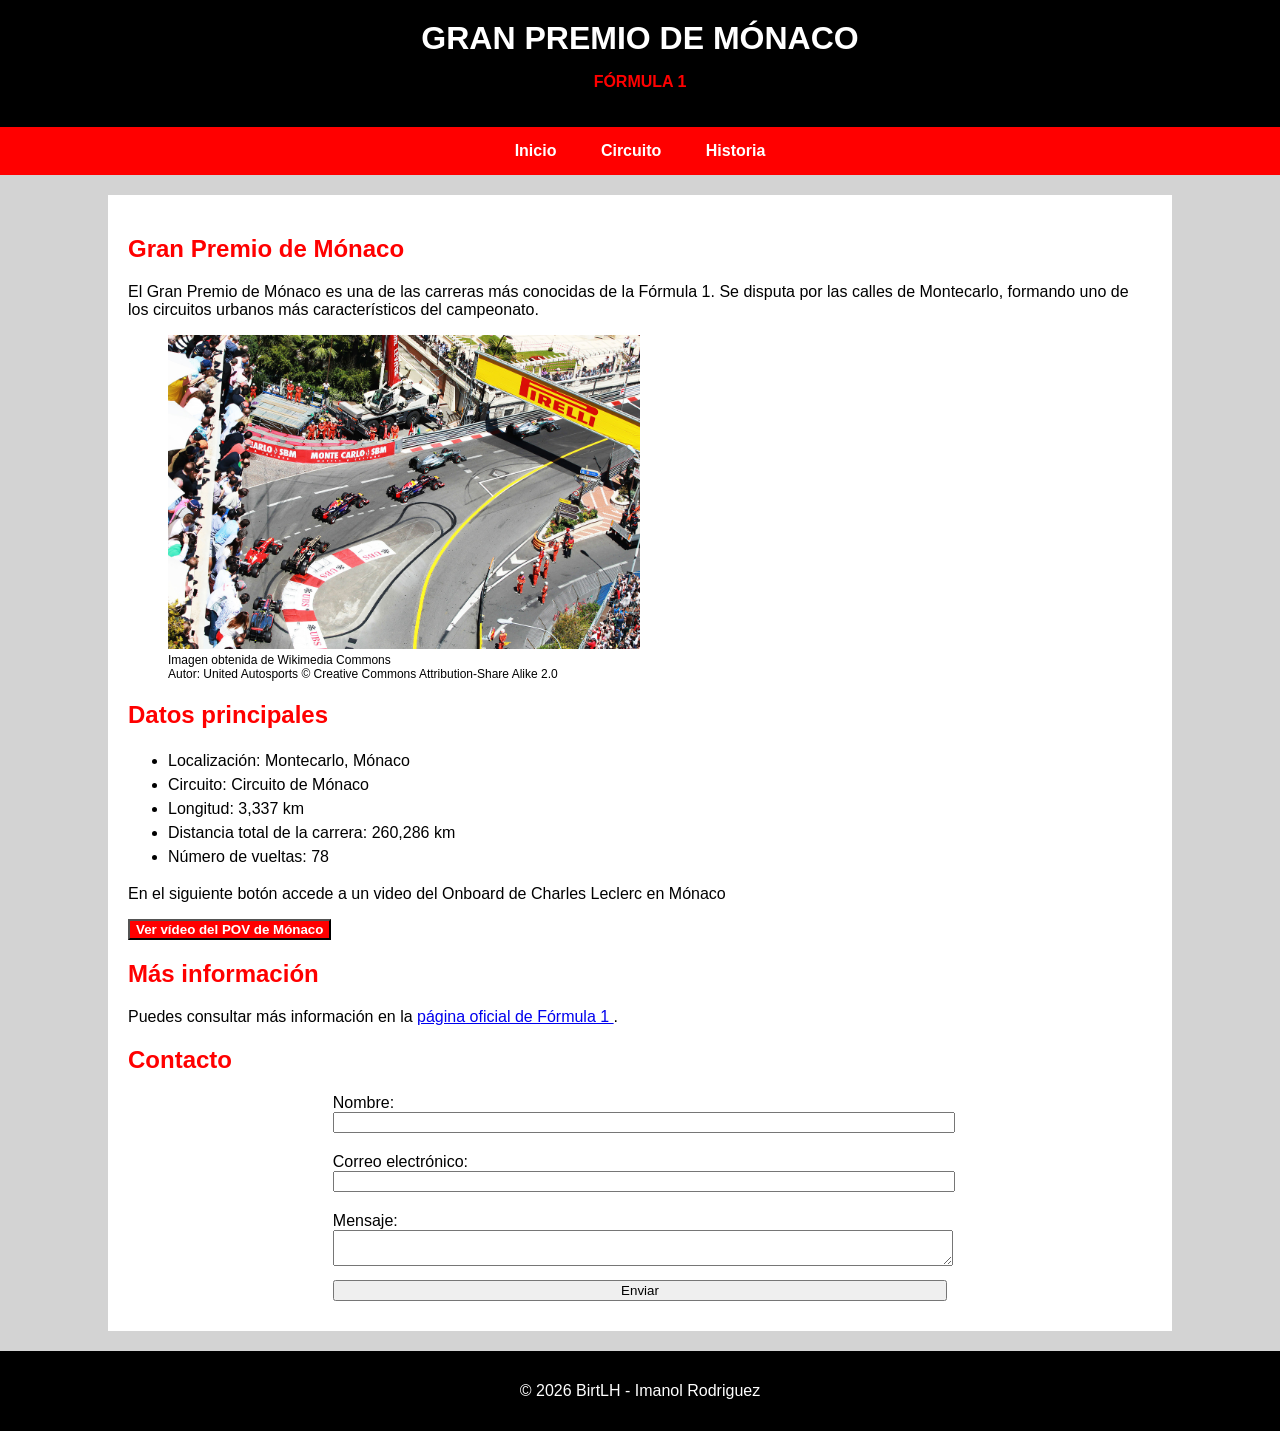
<file: index.html>
<!DOCTYPE html>
<html lang="es">

<head>
    <meta charset="UTF-8">
    <title>Gran Premio de Mónaco - Fórmula 1</title>
    <link rel="stylesheet" href="estilos/estilos.css">
    <script src="funciones/funciones.js"></script>
</head>

<body>

    <!-- Cabecera principal de la pagina -->
    <header>
        <h1>GRAN PREMIO DE MÓNACO</h1>
        <p>FÓRMULA 1</p>
    </header>

    <!-- Menu de navegacion entre las paginas del sitio web -->
    <nav>
        <a href="index.html">Inicio</a>
        <a href="circuito.html">Circuito</a>
        <a href="historia.html">Historia</a>
    </nav>

    <!-- Contenido principal de la pagina de inicio -->
    <main>

         <!-- Introduccion al Gran Premio de Mónaco -->
        <section>
            <h2>Gran Premio de Mónaco</h2>

            <p>
                El Gran Premio de Mónaco es una de las carreras más conocidas
                de la Fórmula 1. Se disputa por las calles de Montecarlo,
                formando uno de los circuitos urbanos más característicos
                del campeonato.
            </p>
        </section>

        
        <!-- Imagen principal del Gran Premio -->
        <figure>
            <img src="imagenes/Monaco_Imagen_Curva1.jpg"
             alt="Gran Premio de Fórmula 1 de Mónaco">
            <figcaption>Imagen obtenida de Wikimedia Commons</figcaption>
            <figcaption>Autor: United Autosports &copy; Creative Commons Attribution-Share Alike 2.0</figcaption>
        </figure>

        <!-- Lista con informacion basica sobre la carrera -->
        <section>
            <h2>Datos principales</h2>

            <ul>
                <li>Localización: Montecarlo, Mónaco</li>
                <li>Circuito: Circuito de Mónaco</li>
                <li>Longitud: 3,337 km</li>
                <li>Distancia total de la carrera: 260,286 km</li>
                <li>Número de vueltas: 78</li>
            </ul>

            <!-- Botón para ver video de circuito con JavaScript -->
            <p>
                En el siguiente botón accede a un video del Onboard de Charles Leclerc en Mónaco
            </p>
            <button type="button" onclick="verVideo()">
                Ver vídeo del POV de Mónaco
            </button>
        </section>

        <!-- Enlace a una pagina externa relacionada -->
        <section>
            <h2>Más información</h2>

            <p>
                Puedes consultar más información en la
                <a href="https://www.formula1.com/" target="_blank">
                página oficial de Fórmula 1
                </a>.
           </p>
        </section>
         <!-- Formulario de contacto -->
        <section>
            <h2>Contacto</h2>

            <form action="mailto:imrodriguez@birtlh.eus" method="get" enctype="text/plain">

                <label for="nombre">Nombre:</label>
                <input type="text" id="nombre" name="nombre">

                <label for="email">Correo electrónico:</label>
                <input type="email" id="email" name="email">

                <label for="mensaje">Mensaje:</label>
                <textarea id="mensaje" name="mensaje"></textarea>

                <input type="submit" value="Enviar">

            </form>
        </section>
        
    </main>

    <!-- Pie de pagina -->
    <footer>
       <p>&copy; 2026 BirtLH - Imanol Rodriguez</p>
    </footer>

</body>

</html>
</file>
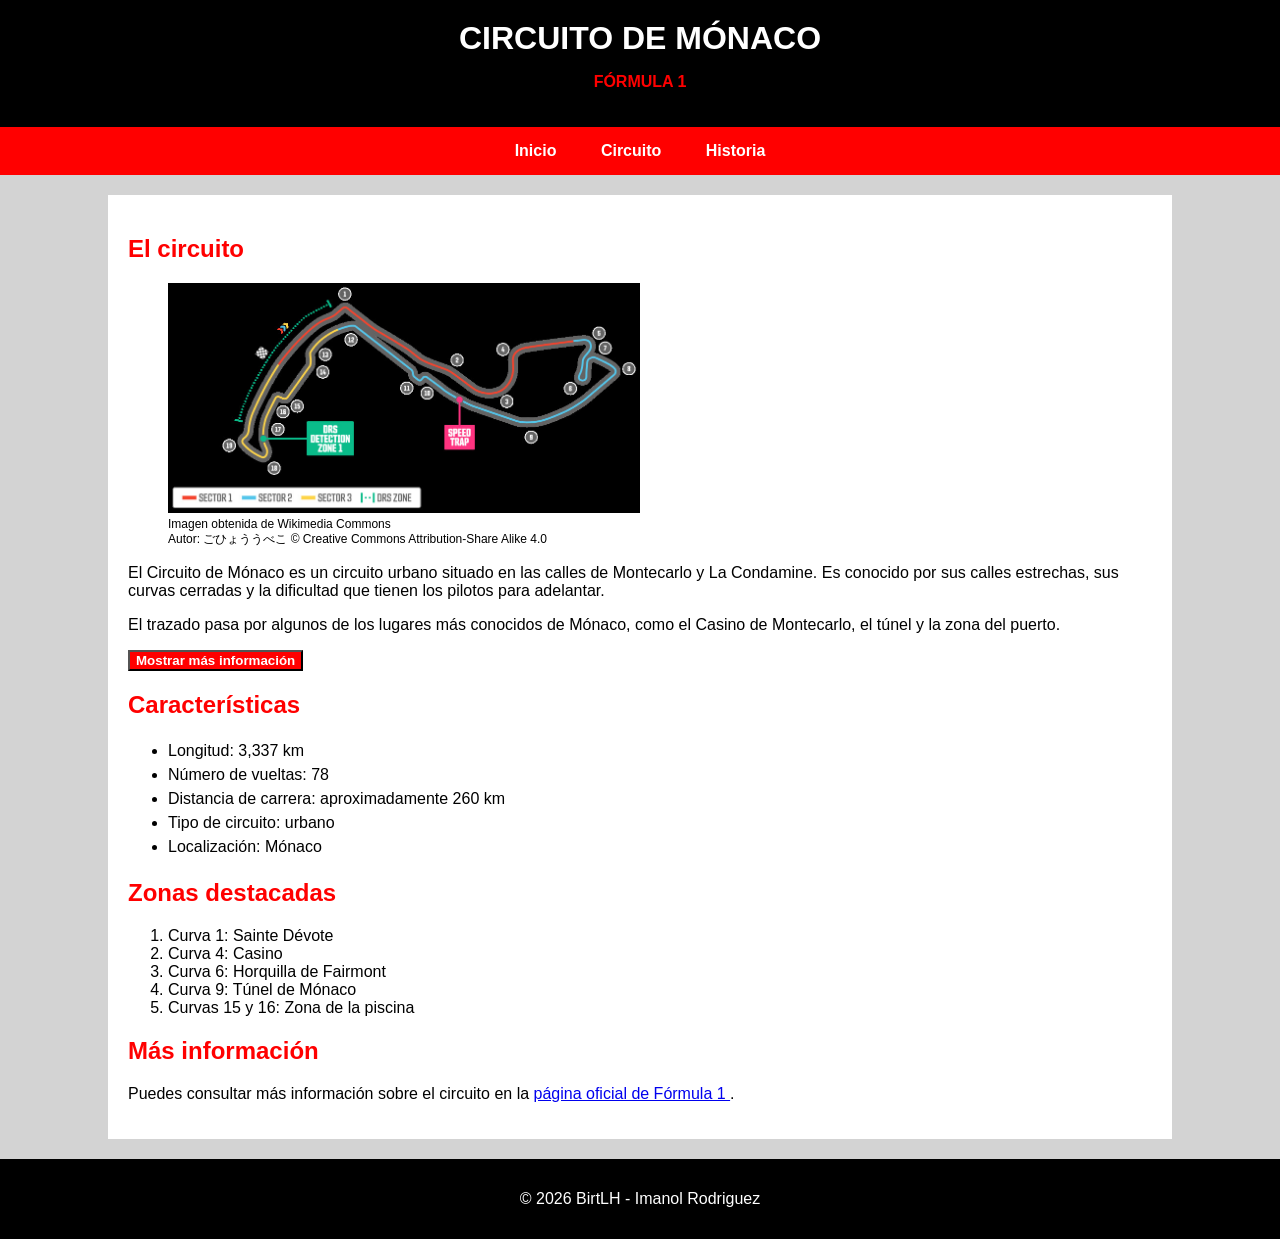
<file: circuito.html>
<!DOCTYPE html>
<html lang="es">

<head>
    <meta charset="UTF-8">
    <title>Circuito de Mónaco - Fórmula 1</title>
    <link rel="stylesheet" href="estilos/estilos.css">
    <script src="funciones/funciones.js"></script>
</head>

<body>

    <!-- Cabecera principal de la pagina -->
    <header>
        <h1>CIRCUITO DE MÓNACO</h1>
        <p>FÓRMULA 1</p>
    </header>

    <!-- Menu de navegacion entre las paginas del sitio web -->
    <nav>
        <a href="index.html">Inicio</a>
        <a href="circuito.html">Circuito</a>
        <a href="historia.html">Historia</a>
    </nav>

    <!-- Contenido principal sobre el circuito -->
    <main>

        <section>
            <h2>El circuito</h2>
                  <figure>
                        <img src="imagenes/Monaco_Circuito_F1.png"
                         alt="Circuito de Fórmula 1 de Mónaco">
                        <figcaption>Imagen obtenida de Wikimedia Commons</figcaption>
                        <figcaption>Autor: ごひょううべこ &copy; Creative Commons Attribution-Share Alike 4.0</figcaption>
                  </figure>
        </section>

        <section>
            <p>
                El Circuito de Mónaco es un circuito urbano situado en las
                calles de Montecarlo y La Condamine. Es conocido por sus
                calles estrechas, sus curvas cerradas y la dificultad que
                tienen los pilotos para adelantar.
            </p>

            <p>
                El trazado pasa por algunos de los lugares más conocidos de
                Mónaco, como el Casino de Montecarlo, el túnel y la zona
                del puerto.
            </p>
        </section>

        <!-- Boton con la funcion de JavaScript -->
        <button type="button" onclick="mostrarInformacion()">
            Mostrar más información
        </button>

        <!-- Lista con las caracteristicas principales del circuito -->
        <section>
            <h2>Características</h2>

            <ul>
                <li>Longitud: 3,337 km</li>
                <li>Número de vueltas: 78</li>
                <li>Distancia de carrera: aproximadamente 260 km</li>
                <li>Tipo de circuito: urbano</li>
                <li>Localización: Mónaco</li>
            </ul>
        </section>

        <!-- Zonas conocidas del circuito -->
        <section>
            <h2>Zonas destacadas</h2>

            <ol>
                <li>Curva 1: Sainte Dévote</li>
                <li>Curva 4: Casino</li>
                <li>Curva 6: Horquilla de Fairmont</li>
                <li>Curva 9: Túnel de Mónaco</li>
                <li>Curvas 15 y 16: Zona de la piscina</li>
            </ol>
        </section>

        <!-- Enlace externo con mas informacion -->
        <section>
            <h2>Más información</h2>

            <p>
                Puedes consultar más información sobre el circuito en la
                <a href="https://www.formula1.com/" target="_blank">
                    página oficial de Fórmula 1
                </a>.
            </p>
        </section>

    </main>

    <!-- Pie de pagina -->
    <footer>
        <p>&copy; 2026 BirtLH - Imanol Rodriguez</p>
    </footer>

</body>

</html>
</file>
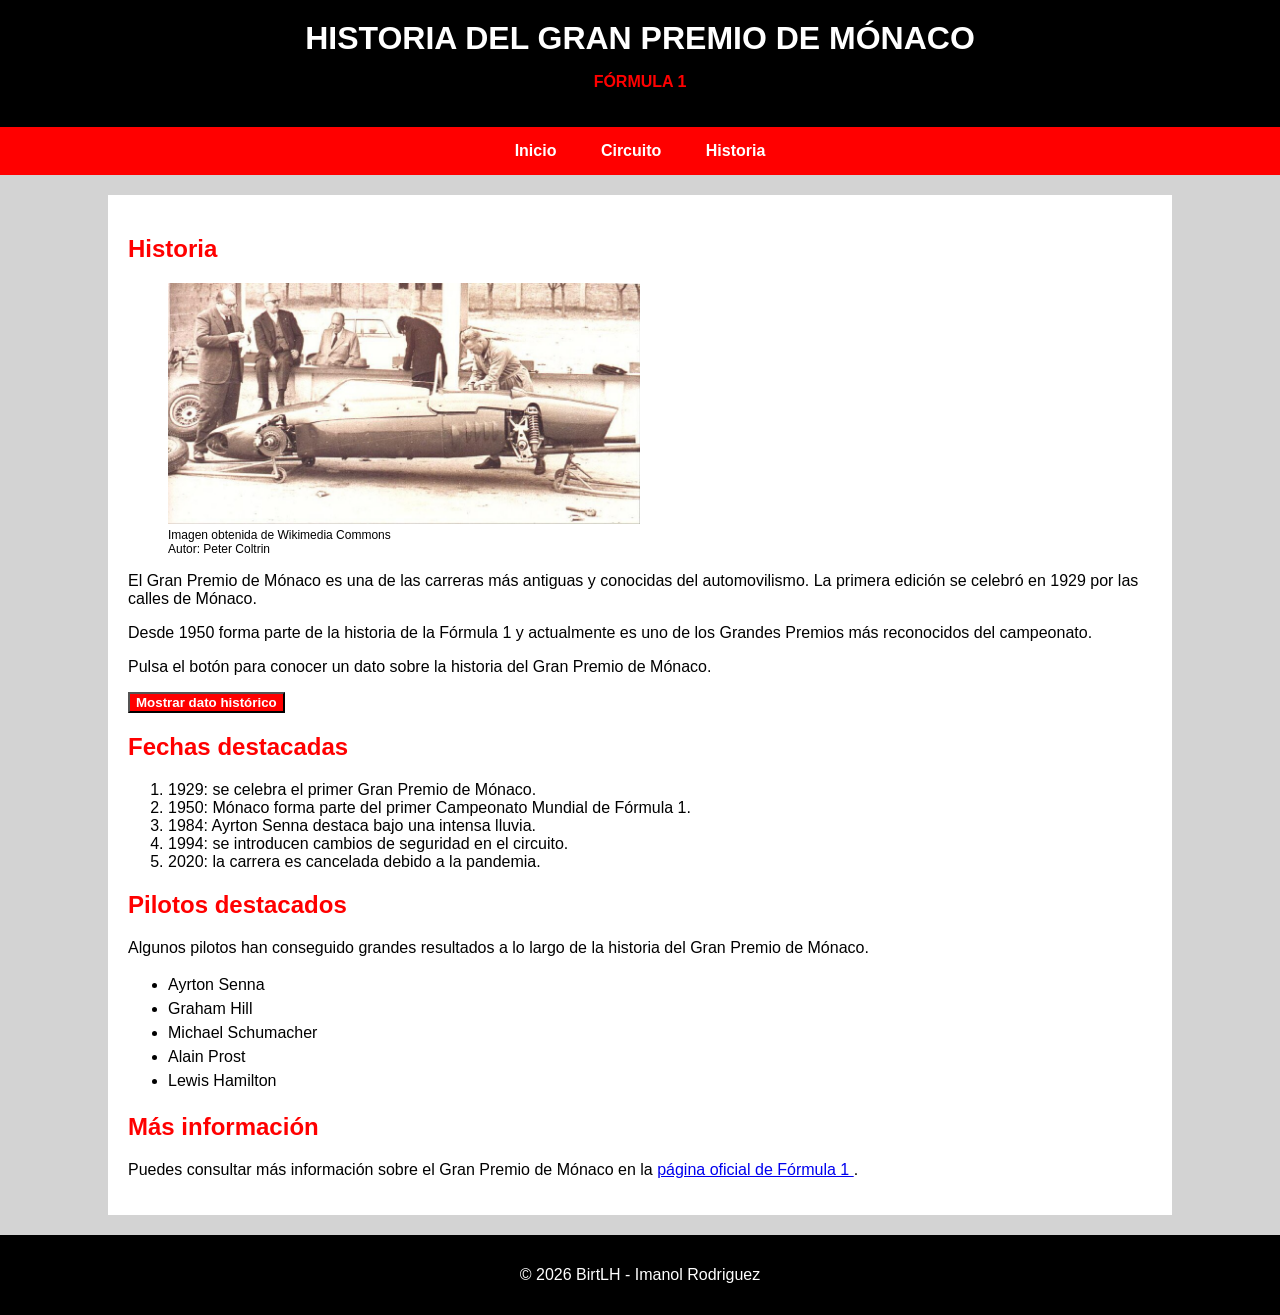
<file: historia.html>
<!DOCTYPE html>
<html lang="es">

<head>
    <meta charset="UTF-8">
    <title>Historia del Gran Premio de Mónaco - Fórmula 1</title>
    <link rel="stylesheet" href="estilos/estilos.css">
    <script src="funciones/funciones.js"></script>
</head>

<body>

    <!-- Cabecera principal de la pagina -->
    <header>
        <h1>HISTORIA DEL GRAN PREMIO DE MÓNACO</h1>
        <p>FÓRMULA 1</p>
    </header>

    <!-- Menu de navegacion entre las paginas del sitio web -->
    <nav>
        <a href="index.html">Inicio</a>
        <a href="circuito.html">Circuito</a>
        <a href="historia.html">Historia</a>
    </nav>

    <!-- Contenido principal sobre la historia del Gran Premio -->
    <main>

        <section>
            <h2>Historia</h2>
             <!-- Imagen principal de la historia -->
        <figure>
            <img src="imagenes/Monaco_Imagen_Historia.jpg"
             alt="Historia del Gran Premio de Fórmula 1 de Mónaco">
            <figcaption>Imagen obtenida de Wikimedia Commons</figcaption>
            <figcaption>Autor: Peter Coltrin</figcaption>
        </figure>

            <p>
                El Gran Premio de Mónaco es una de las carreras más antiguas
                y conocidas del automovilismo. La primera edición se celebró
                en 1929 por las calles de Mónaco.
            </p>

            <p>
                Desde 1950 forma parte de la historia de la Fórmula 1 y
                actualmente es uno de los Grandes Premios más reconocidos
                del campeonato.
            </p>
             <!-- Funcion de JavaScript -->
            <p id="textoHistoria">Pulsa el botón para conocer un dato sobre la historia del Gran Premio de Mónaco.</p>

            <button type="button" onclick="cambiarTexto()">
                Mostrar dato histórico
            </button>
        </section>

        <section>
            <h2>Fechas destacadas</h2>

            <ol>
                <li>1929: se celebra el primer Gran Premio de Mónaco.</li>
                <li>1950: Mónaco forma parte del primer Campeonato Mundial de Fórmula 1.</li>
                <li>1984: Ayrton Senna destaca bajo una intensa lluvia.</li>
                <li>1994: se introducen cambios de seguridad en el circuito.</li>
                <li>2020: la carrera es cancelada debido a la pandemia.</li>
            </ol>
        </section>

        <section>
            <h2>Pilotos destacados</h2>

            <p>
                Algunos pilotos han conseguido grandes resultados a lo largo
                de la historia del Gran Premio de Mónaco.
            </p>

            <ul>
                <li>Ayrton Senna</li>
                <li>Graham Hill</li>
                <li>Michael Schumacher</li>
                <li>Alain Prost</li>
                <li>Lewis Hamilton</li>
            </ul>
        </section>

        <!-- Enlace externo relacionado con la Formula 1 -->
        <section>
            <h2>Más información</h2>

            <p>
                Puedes consultar más información sobre el Gran Premio de Mónaco
                en la
                <a href="https://www.formula1.com/" target="_blank">
                    página oficial de Fórmula 1
                </a>.
            </p>
        </section>

    </main>

    <!-- Pie de pagina -->
    <footer>
        <p>&copy; 2026 BirtLH - Imanol Rodriguez</p>
    </footer>

</body>

</html>
</file>
<file: estilos/estilos.css>
/* Estilos generales de la página */
body {
    font-family: Arial;
    background-color: lightgray;
    margin: 0;
}

/* Cabecera */
header {
    background-color: black;
    color: white;
    text-align: center;
    padding: 20px;
}

header h1 {
    margin: 0;
    font-weight: bold;
}

header p {
    color: red;
    font-weight: bold;
}

/* Menú de navegación */
nav {
    background-color: red;
    text-align: center;
    padding: 15px;
}

nav a {
    color: white;
    text-decoration: none;
    margin: 20px;
    font-weight: bold;
}

/* Contenido principal */
main {
    width: 80%;
    margin: 20px auto;
    background-color: white;
    padding: 20px;
}

/* Titulos */
h2 {
    color: red;
}

/* Imagen */
figure {
    text-align: left;
}

figure img {
    width: 50%;
    height: auto;
}

figcaption {
    font-family: sans-serif;
    font-size: 12px;
}

/* Listas */
ul {
    line-height: 1.5;
}

/* Formulario */
form {
    width: 60%;
    margin: auto;
}

label {
    display: block;
    margin-top: 10px;
}

input,
textarea {
    width: 100%;
    margin-bottom: 10px;
}

/* Pie de pagina */
footer {
    background-color: black;
    color: white;
    text-align: center;
    padding: 15px;
}

/* Boton */
button {
    background-color: red;
    color: white;
    font-weight: bold;
}
</file>
